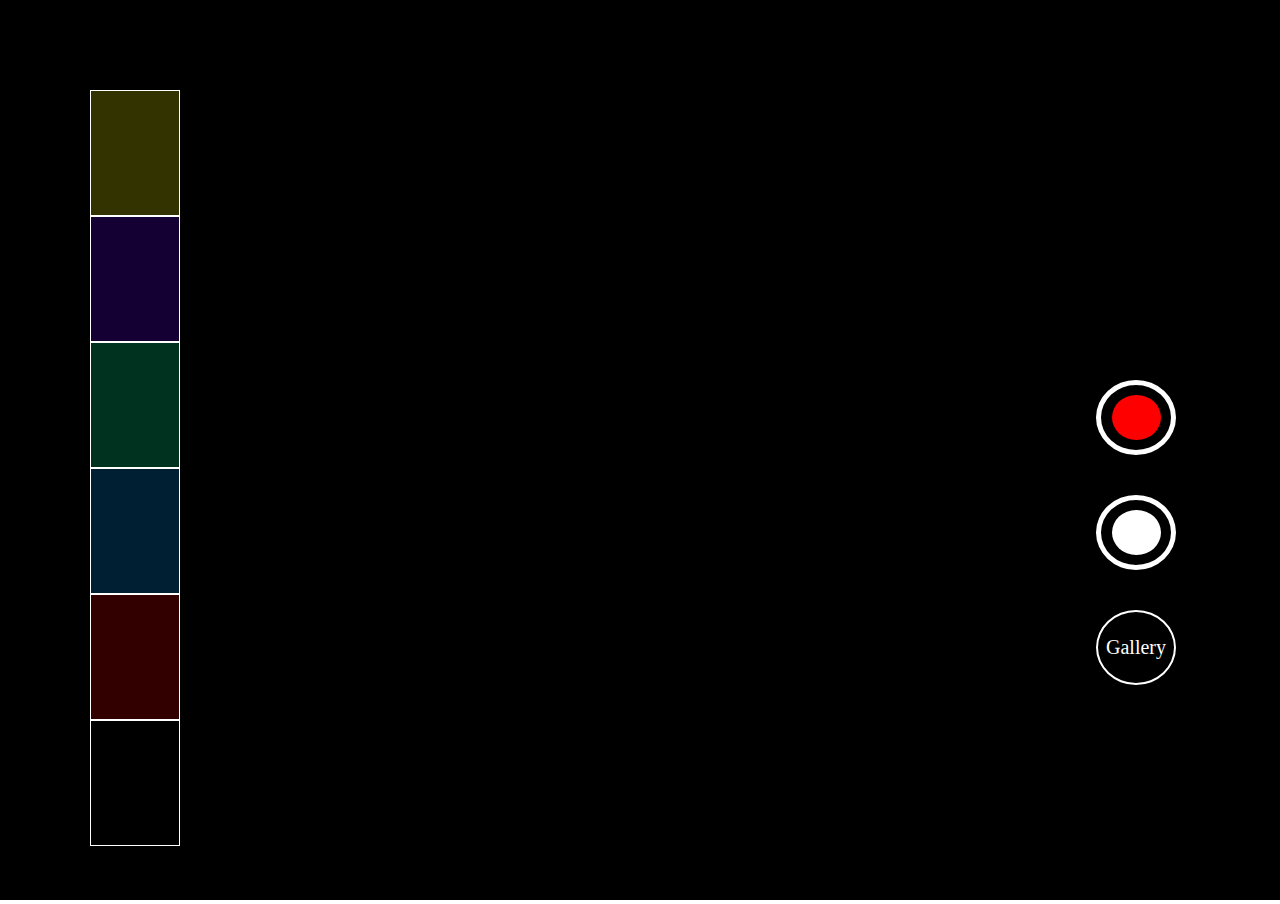
<file: index.html>
<!DOCTYPE html>
<html lang="en">
  <head>
    <meta charset="UTF-8" />
    <meta http-equiv="X-UA-Compatible" content="IE=edge" />
    <meta name="viewport" content="width=device-width, initial-scale=1.0" />
    <title>Snap</title>
    <link rel="stylesheet" href="style.css" />
    <link
      rel="stylesheet"
      href="https://cdnjs.cloudflare.com/ajax/libs/font-awesome/5.15.3/css/all.min.css"
      integrity="sha512-iBBXm8fW90+nuLcSKlbmrPcLa0OT92xO1BIsZ+ywDWZCvqsWgccV3gFoRBv0z+8dLJgyAHIhR35VZc2oM/gI1w=="
      crossorigin="anonymous"
      referrerpolicy="no-referrer"
    />
  </head>
  <body>
    <div class="video-container">
      <video style="transform: scale(1)" autoplay></video>
    </div>

    <div class="video-filters">
      <div style="background-color: rgb(255, 255, 0, 0.2)" class="filter"></div>
      <div style="background-color: rgb(102, 0, 255, 0.2)" class="filter"></div>
      <div style="background-color: rgb(0, 255, 153, 0.2)" class="filter"></div>
      <div style="background-color: rgb(0, 153, 255, 0.2)" class="filter"></div>
      <div style="background-color: rgb(255, 0, 0, 0.2)" class="filter"></div>
      <div class="filter"></div>
    </div>
    <div class="controls">
      <div class="zoom">
        <div class="zoomIn">
          <i class="fas fa-plus"></i>
        </div>
        <div class="zoomOut">
          <i class="fas fa-minus"></i>
        </div>
      </div>
      <div id="record">
        <div class="inner-record"></div>
      </div>
      <div id="capture">
        <div class="inner-capture"></div>
      </div>
      <div class="gallery-btn">Gallery</div>
    </div>

    <script src="./db.js"></script>
    <script src="./script.js"></script>
  </body>
</html>
</file>
<file: style.css>
* {
    box-sizing: border-box;
    padding: 0px;
    margin: 0px;
}

.video-container {
    height: 100vh;
    width: 100vw;
    background: black;
}

video {
    height: 100%;
    width: 100%;
}

.controls {
    position: absolute;
    top: 25vh;
    right: 5vw;
    /* border: 1px solid red; */
    height: 500px;
    display: flex;
    flex-direction: column;
    justify-content: space-evenly;
    width: 160px;
    z-index: 3;
    align-items: center;
}

.controls > div {
    width: 50%;
    height: 15%;
    display: flex;
    justify-content: center;
    align-items: center;
}

#record {
    border: 5px solid white;
    border-radius: 50%;
}

.inner-record {
    height: 70%;
    width: 70%;
    background: red;
    border-radius: 50%;
}

#capture {
    border: 5px solid white;
    border-radius: 50%;
}

.inner-capture {
    height: 70%;
    width: 70%;
    background: white;
    border-radius: 50%;
}

.animate-record {
    animation-name: scaleInScaleOut;
    animation-duration: 1s;
    animation-iteration-count: infinite;
}

.animate-capture {
    animation-name: scaleInScaleOut;
    animation-duration: 1s;
    animation-iteration-count: 1;
}

.video-filters {
    position: absolute;
    top: 10vh;
    /* border: 1px solid white; */
    left: 10vh;
    z-index: 3;
}

.filter {
    height: 14vh;
    width: 7vw;
    /* background: aquamarine; */
    /* border: 1px solid white; */
    border: 1px solid white;
    background-image: url("https://images.pexels.com/photos/3408744/pexels-photo-3408744.jpeg?auto=compress&cs=tinysrgb&dpr=1&w=500");
    background-size: cover;
    background-blend-mode: soft-light;
}

.filter-div {
    position: absolute;
    top: 0px;
    height: 100vh;
    width: 100vw;
}

.zoom {
    flex-direction: column;
    /* border: 1px solid white; */
}

.zoom div {
    height: 50%;
    display: flex;
    justify-content: center;
    align-items: center;
    /* background: black; */
    width: 100%;
}

.fas {
    font-size: 1.5rem;
    color: white;
}

.gallery-btn {
    background: black;
    border-radius: 50%;
    color: white;
    font-size: 20px;
    cursor: pointer;
    border: 2px solid white;
}

@keyframes scaleInScaleOut {
    0% {
        transform: scale(1);
    }

    50% {
        transform: scale(1.1);
    }

    100% {
        transform: scale(1);
    }
}
</file>
